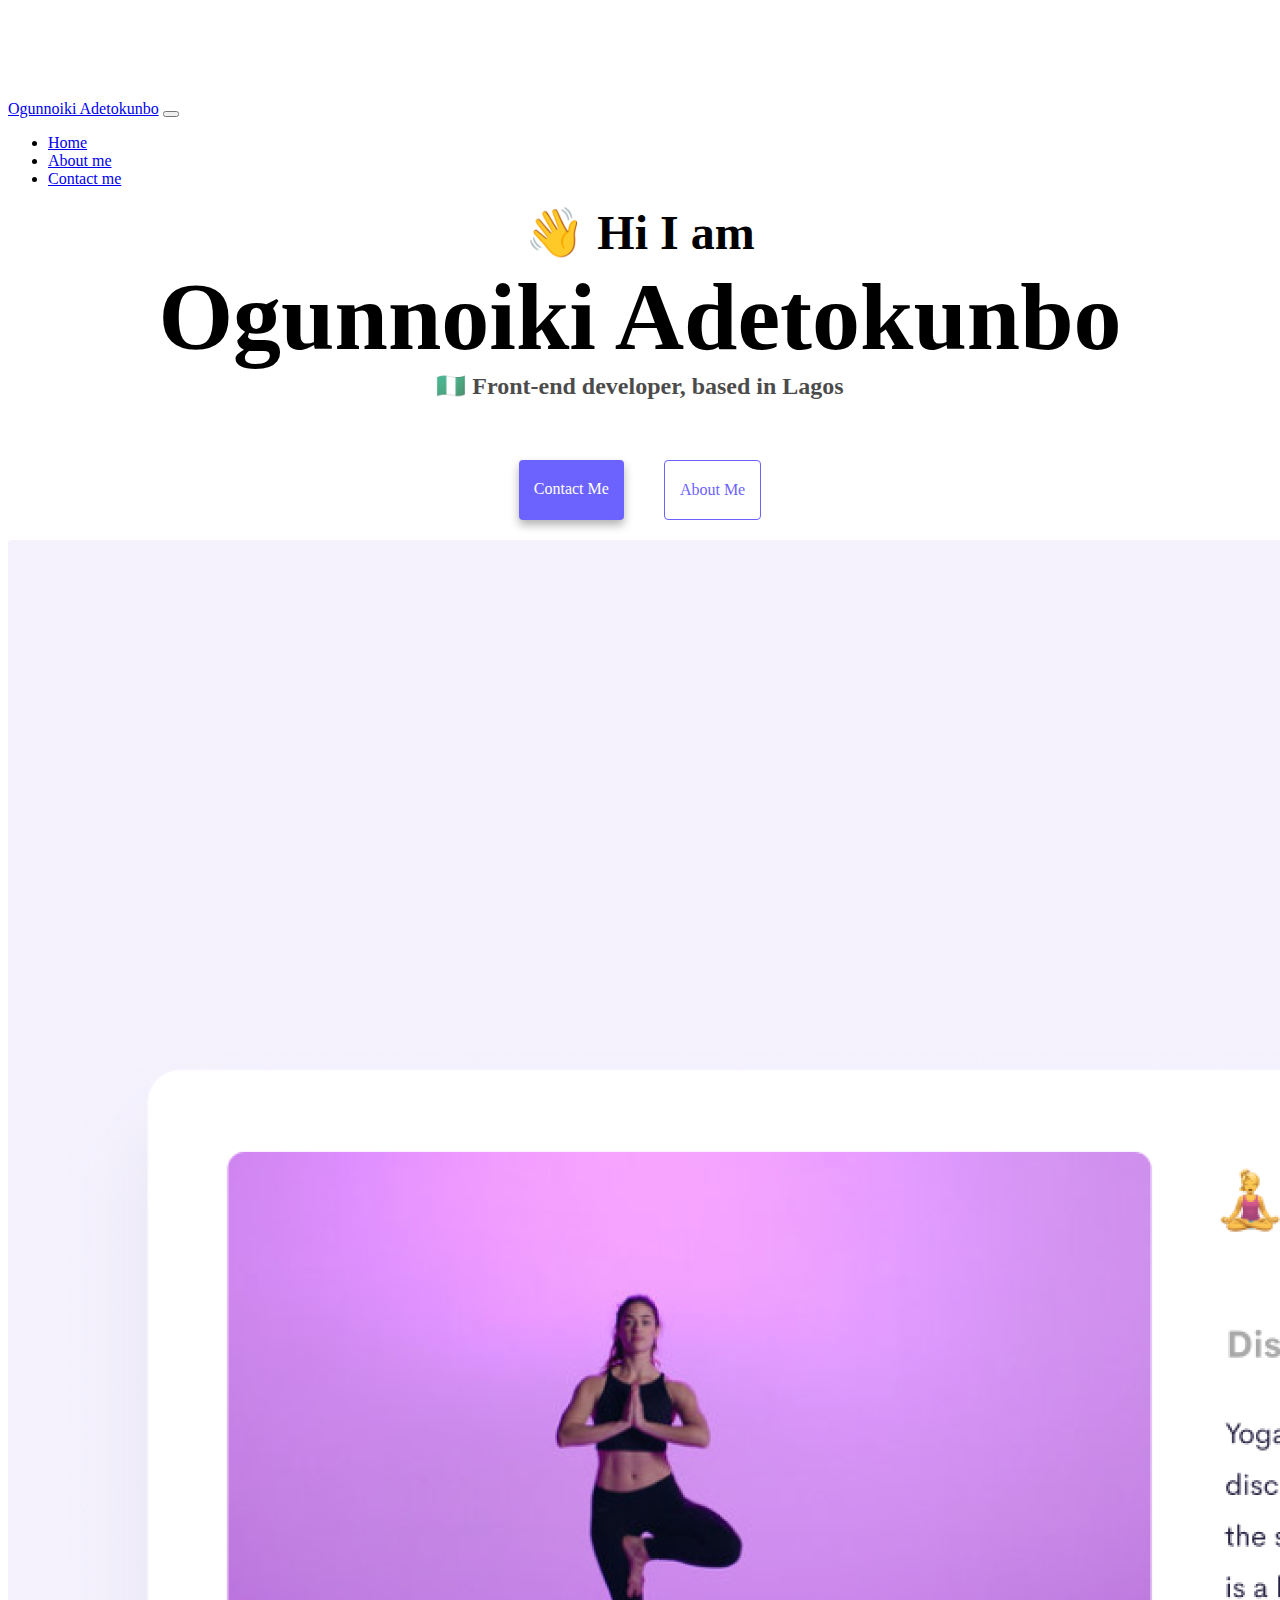
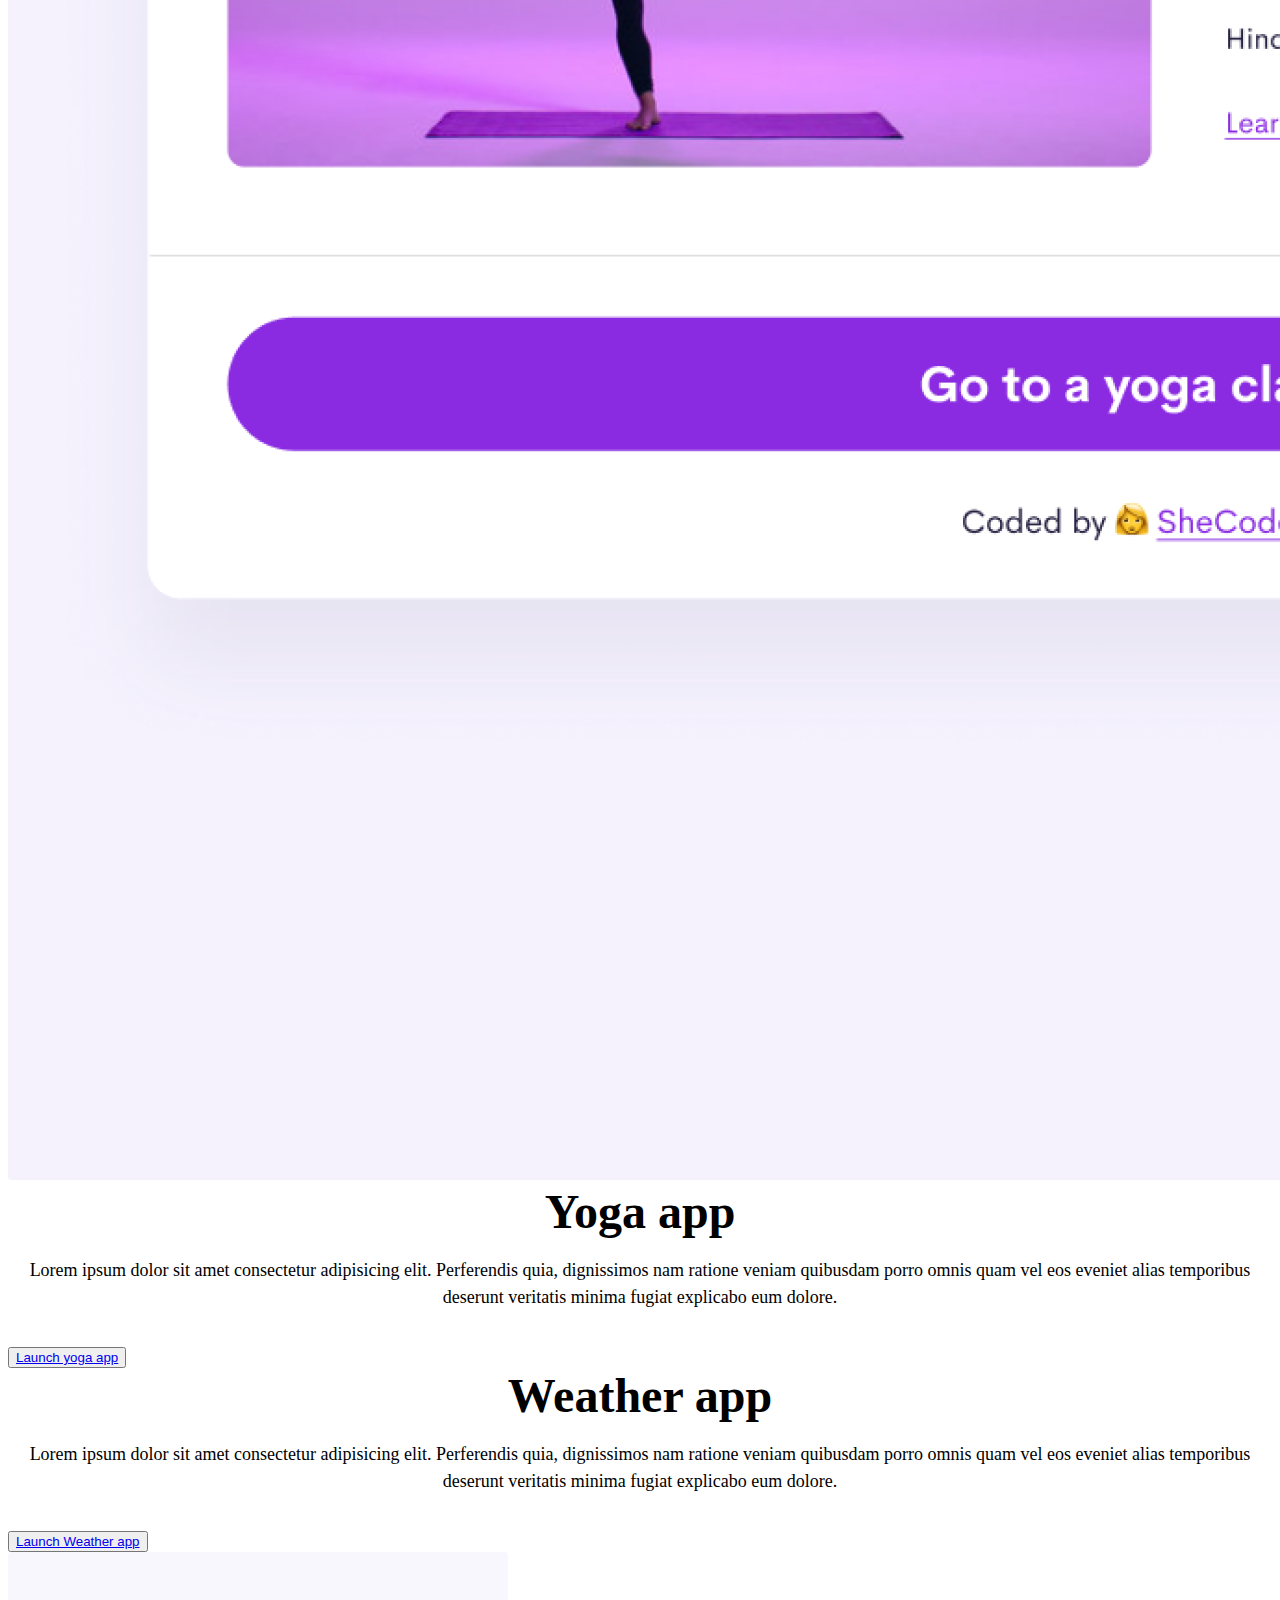
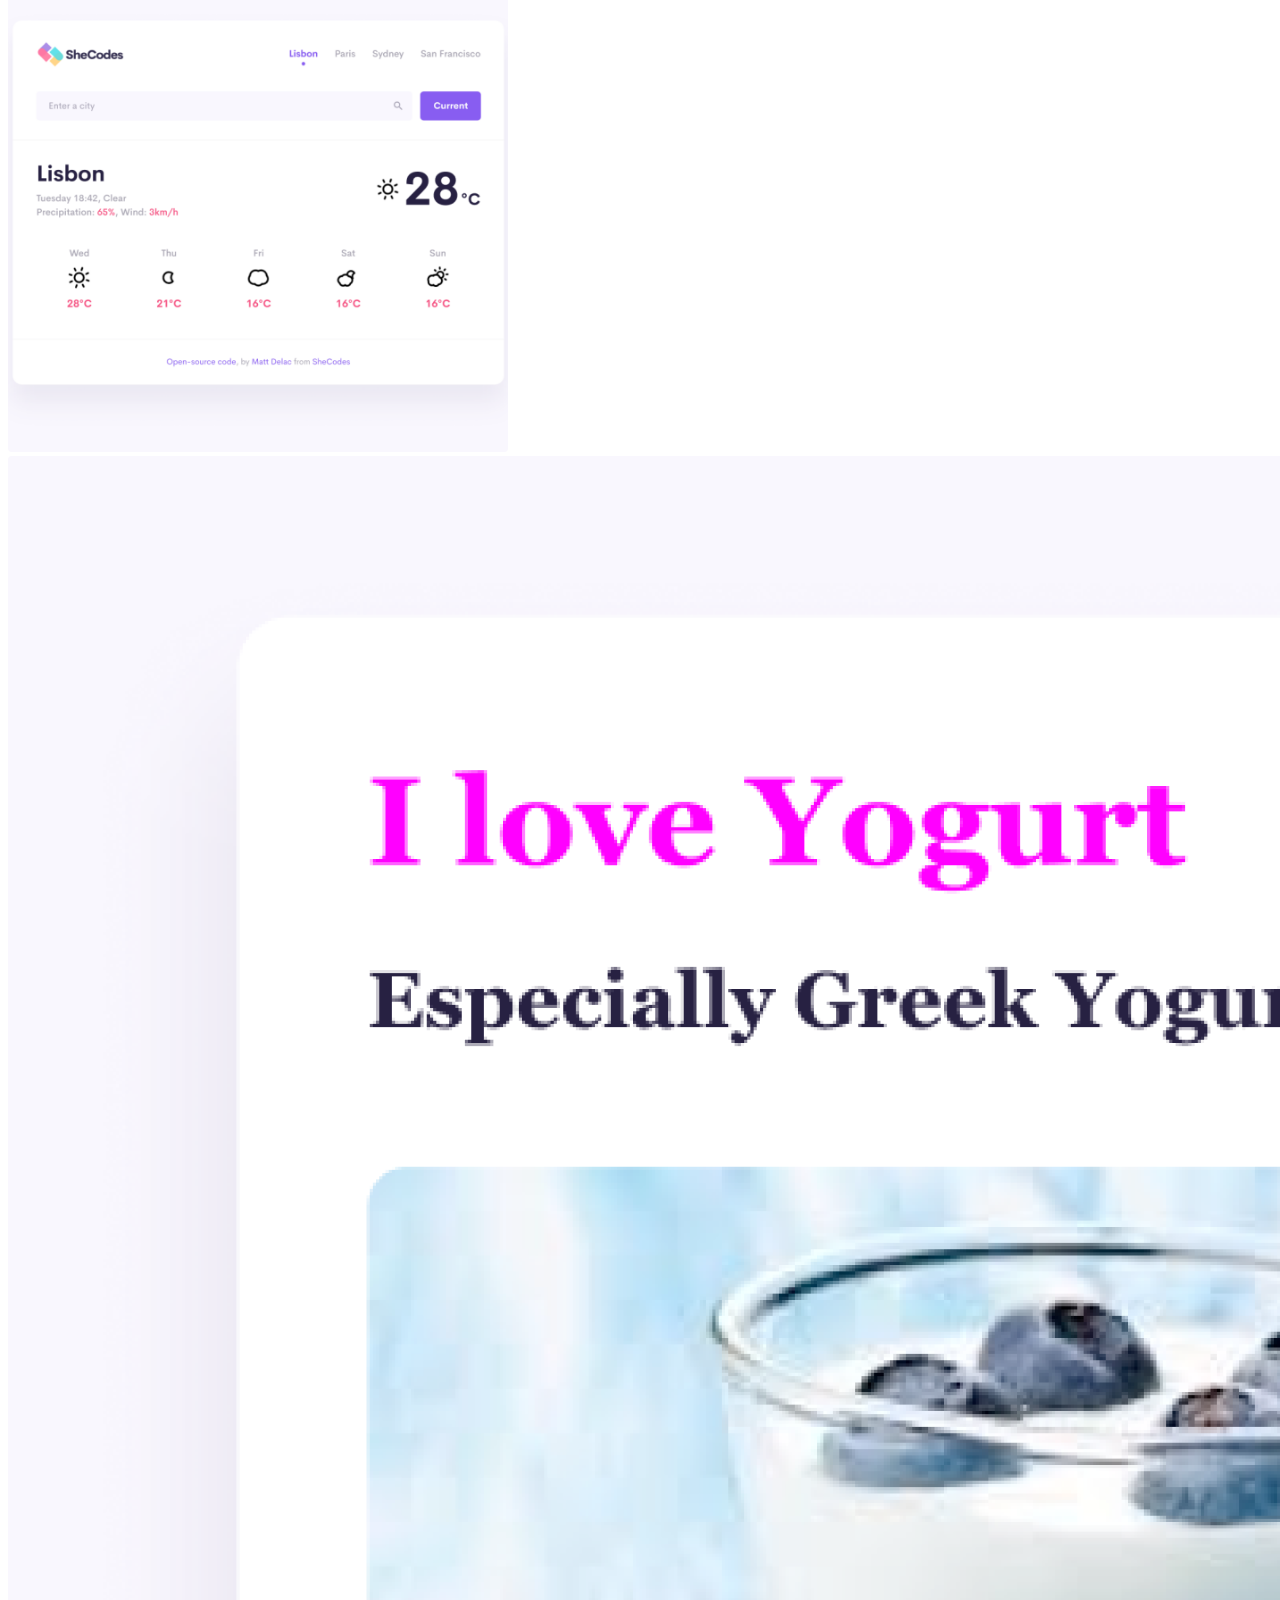
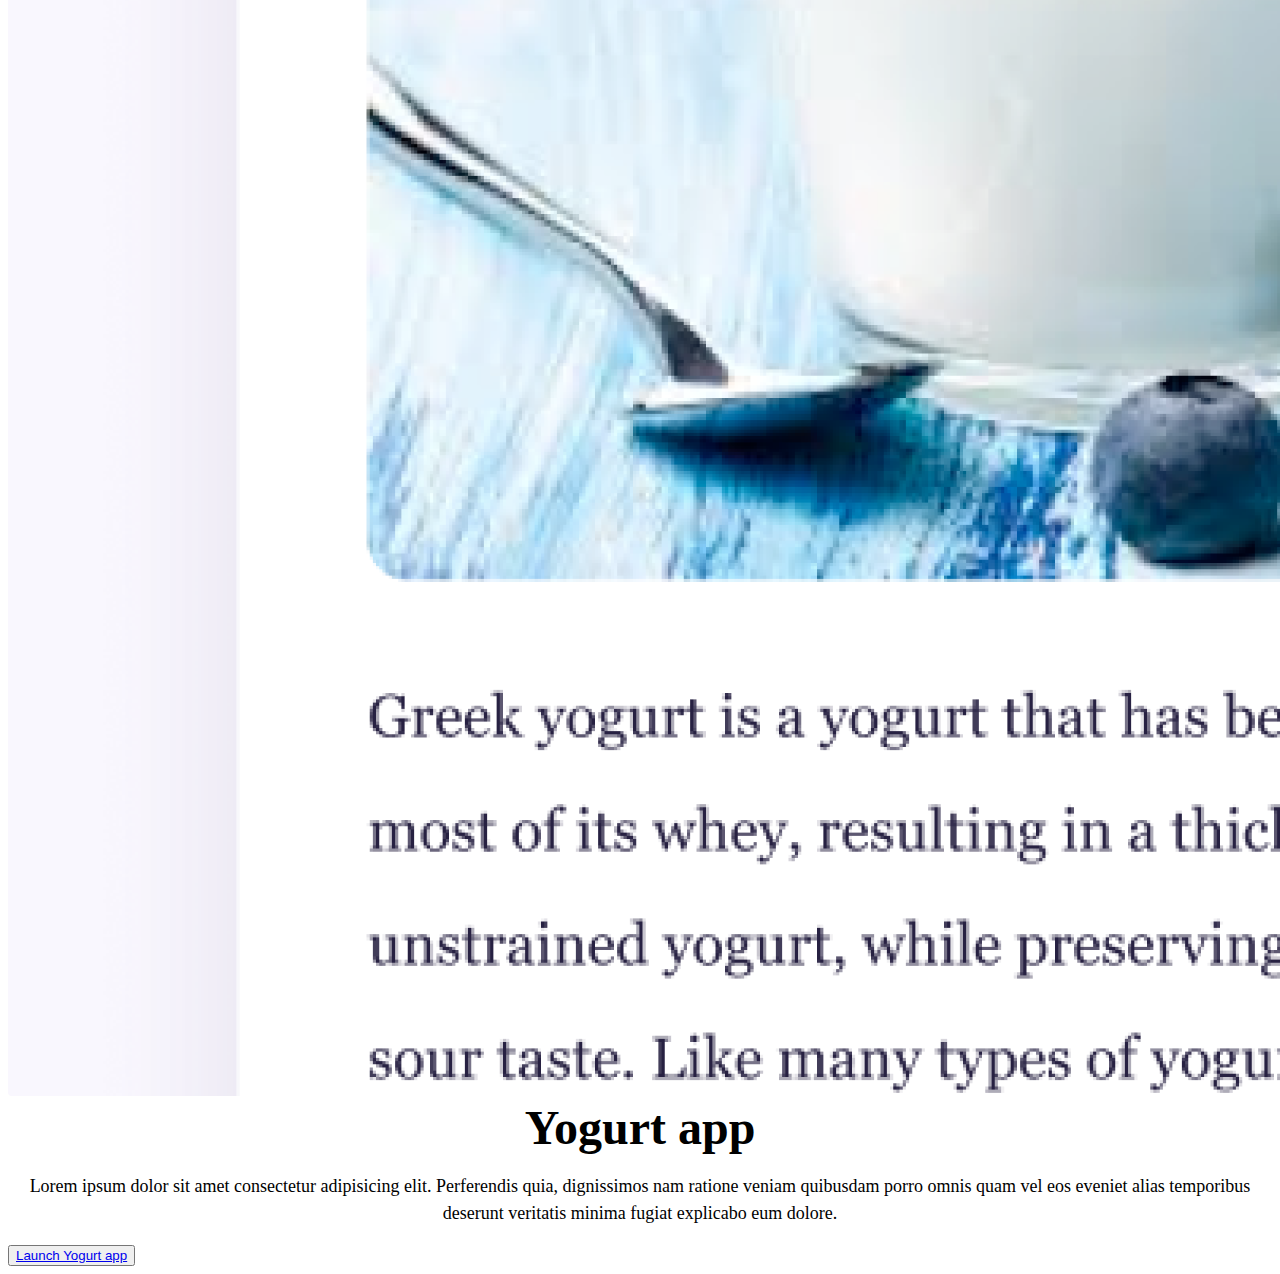
<file: index.html>
<!DOCTYPE html>
<html lang="en">
  <head>
    <meta charset="UTF-8" />
    <meta http-equiv="X-UA-Compatible" content="IE=edge" />
    <meta name="description" content="Lorem ipsum dolor sit amet consectetur adipisicing elit. Perferendis
          quia, dignissimos nam ratione veniam quibusdam porro omnis quam vel
          eos eveniet alias temporibus deserunt veritatis minima fugiat
          explicabo eum dolore.">
    <meta name="viewport" content="width=device-width, initial-scale=1.0" />
    <title>Front-end developer Ogunnoiki-Adetokunbo</title>
    <link
      href="https://cdn.jsdelivr.net/npm/bootstrap@5.1.3/dist/css/bootstrap.min.css"
      rel="stylesheet"
      integrity="sha384-1BmE4kWBq78iYhFldvKuhfTAU6auU8tT94WrHftjDbrCEXSU1oBoqyl2QvZ6jIW3"
      crossorigin="anonymous"
    />
    <script
      src="https://cdn.jsdelivr.net/npm/bootstrap@5.1.3/dist/js/bootstrap.bundle.min.js"
      integrity="sha384-ka7Sk0Gln4gmtz2MlQnikT1wXgYsOg+OMhuP+IlRH9sENBO0LRn5q+8nbTov4+1p"
      crossorigin="anonymous"
    ></script>
    <link rel="stylesheet" href="style.css" />
  </head>
  <body>
    <nav class="navbar fixed-top navbar-expand-lg navbar-light bg-light">
      <div class="container-fluid">
        <a class="navbar-brand" href="#">Ogunnoiki Adetokunbo</a>
        <button
          class="navbar-toggler"
          type="button"
          data-bs-toggle="collapse"
          data-bs-target="#navbarNav"
          aria-controls="navbarNav"
          aria-expanded="false"
          aria-label="Toggle navigation"
        >
          <span class="navbar-toggler-icon"></span>
        </button>
        <div class="collapse navbar-collapse" id="navbarNav">
          <ul class="navbar-nav">
            <li class="nav-item">
              <a class="nav-link active" aria-current="page" href="index.html"
                >Home</a
              >
            </li>
            <li class="nav-item">
              <a class="nav-link" href="about.html">About me</a>
            </li>
            <li class="nav-item">
              <a class="nav-link" href="about.html#contact">Contact me</a>
            </li>
          </ul>
        </div>
      </div>
    </nav>
    <h2>👋 Hi I am</h2>
    <h1>Ogunnoiki Adetokunbo</h1>
    <h3>🇳🇬 Front-end developer, based in Lagos</h3>
    <div class="navigation-links">
      <a href="about.html#contact" class="contact-link" title="contact me">Contact me</a>
      <a href="about.html" class="about-link" title="about">About me</a>
    </div>
    <div class="container">
      <div class="row mt-5 mb-5">
        <div class="col-md-6">
          <img src="images/yoga.png" alt="yoga" class="img-fluid rounded d-md-block d-none"  />
        </div>
        <div class="col-md-6">
          <h2 class="mb-3">
            Yoga app
          </h2>
          <p>

            Lorem ipsum dolor sit amet consectetur adipisicing elit. Perferendis
          quia, dignissimos nam ratione veniam quibusdam porro omnis quam vel
          eos eveniet alias temporibus deserunt veritatis minima fugiat
          explicabo eum dolore.
        </p>
        <br />
          <button type="button" class="btn btn-primary button mb-2 shadow p-3">
            <a href="#" class="text-decoration-none text-light"
              >Launch yoga app</a
            >
          </button>
        </div>
      </div>
      
      <div class="row  mb-5">
        <div class="col-md-6">
          <h2 class="mb-3">
            Weather app
          </h2>
              <p>

                Lorem ipsum dolor sit amet consectetur adipisicing elit. Perferendis
                quia, dignissimos nam ratione veniam quibusdam porro omnis quam vel
                eos eveniet alias temporibus deserunt veritatis minima fugiat
                explicabo eum dolore.
              </p>
              <br />
              <button type="button" class="btn btn-secondary button mb-2 shadow p-3">
                <a href="#" class="text-decoration-none text-light"
                  >Launch Weather app</a>
        </div>
        <div class="col-md-6">
          <img src="images/weather.png" alt=" weather" width="500" class=" img-fluid d-md-block d-none rounded"/>
        </div>
      </div>
  
      
        <div class="row  mb-5">
          <div class="col-md-6">
            <img src="images/yogurt.png" alt="yogurt" class="img-fluid d-md-block d-none rounded" />
          </div>
          <div class="col-md-6">
            <h2 class="mb-3">
              Yogurt app
            </h2>
            <p>
                Lorem ipsum dolor sit amet consectetur adipisicing elit. Perferendis
                quia, dignissimos nam ratione veniam quibusdam porro omnis quam vel
                eos eveniet alias temporibus deserunt veritatis minima fugiat
                explicabo eum dolore.
              </p>
                <button type="button" class="btn btn-info button mb-2 shadow p-3">
                    <a href="#" class="text-decoration-none text-light"
                      >Launch Yogurt app</a>
          </div>
        </div>
      </div>
  </body>
</html>
</file>
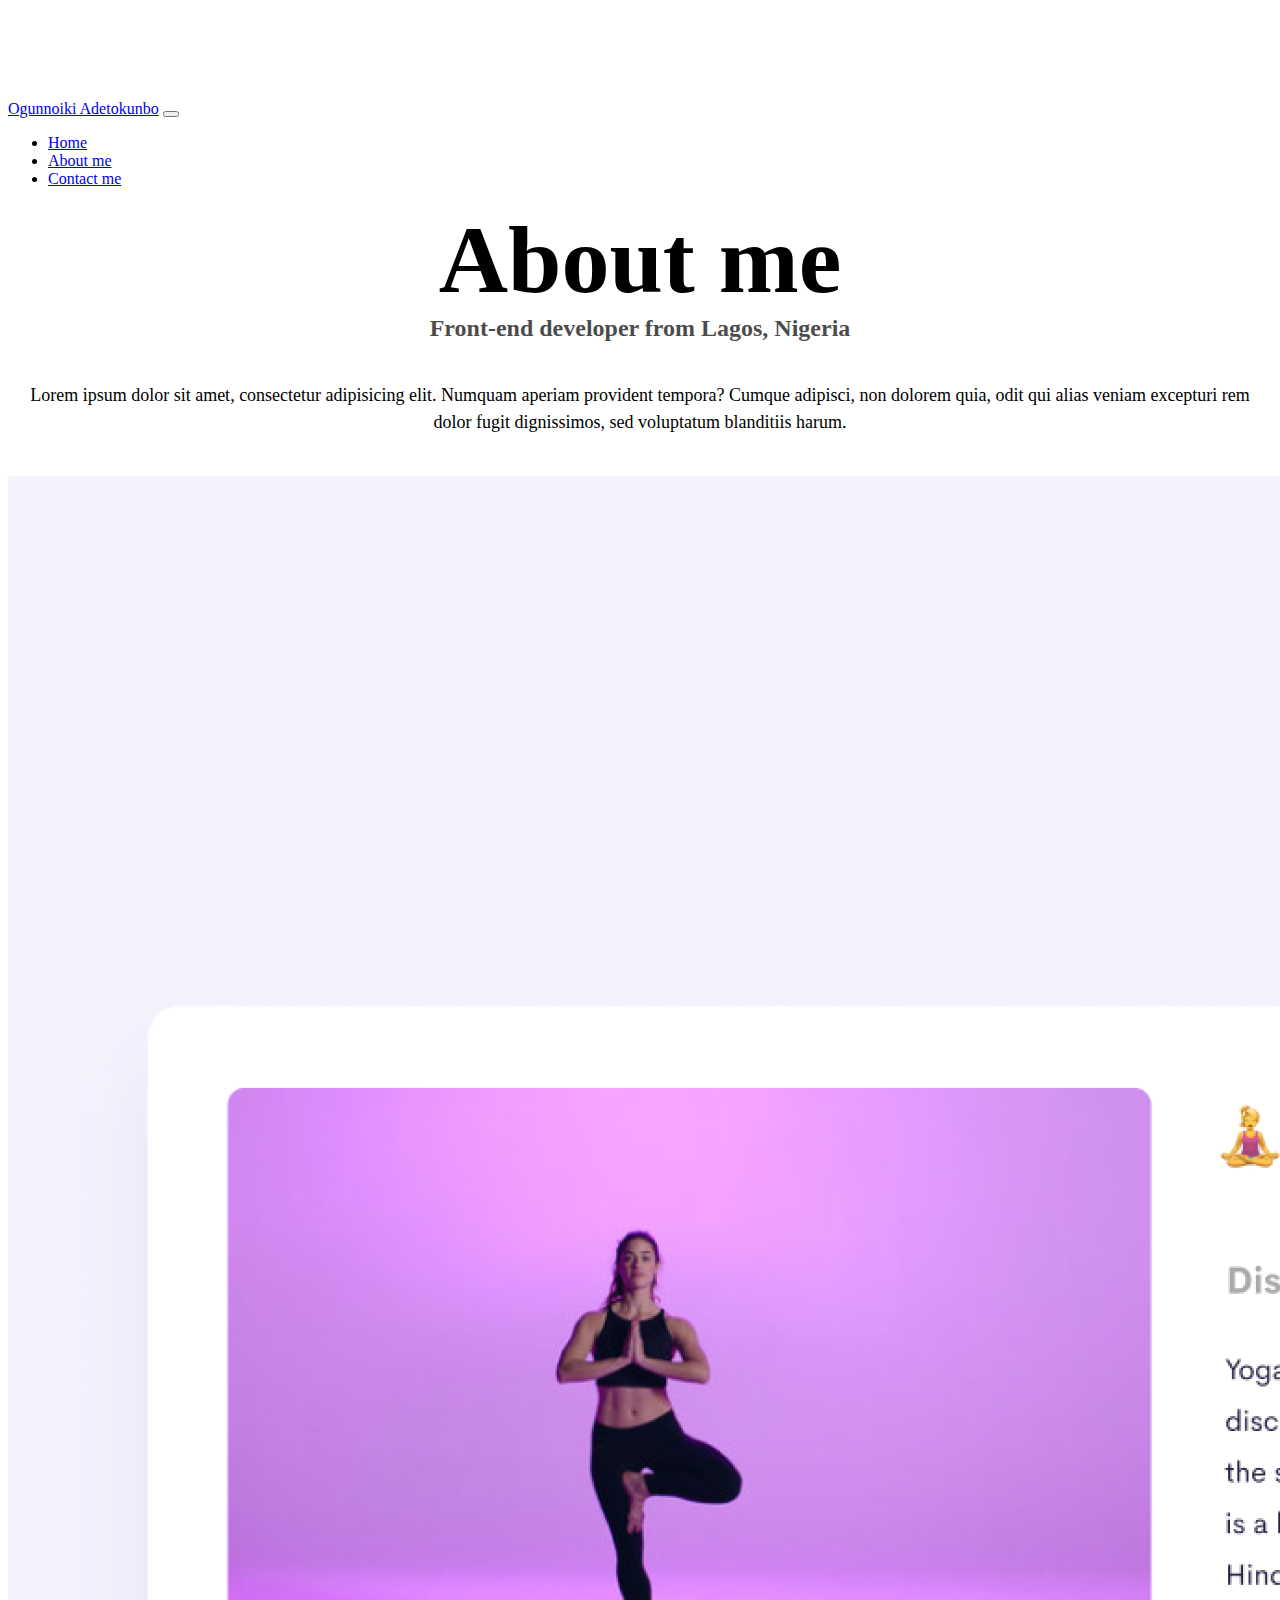
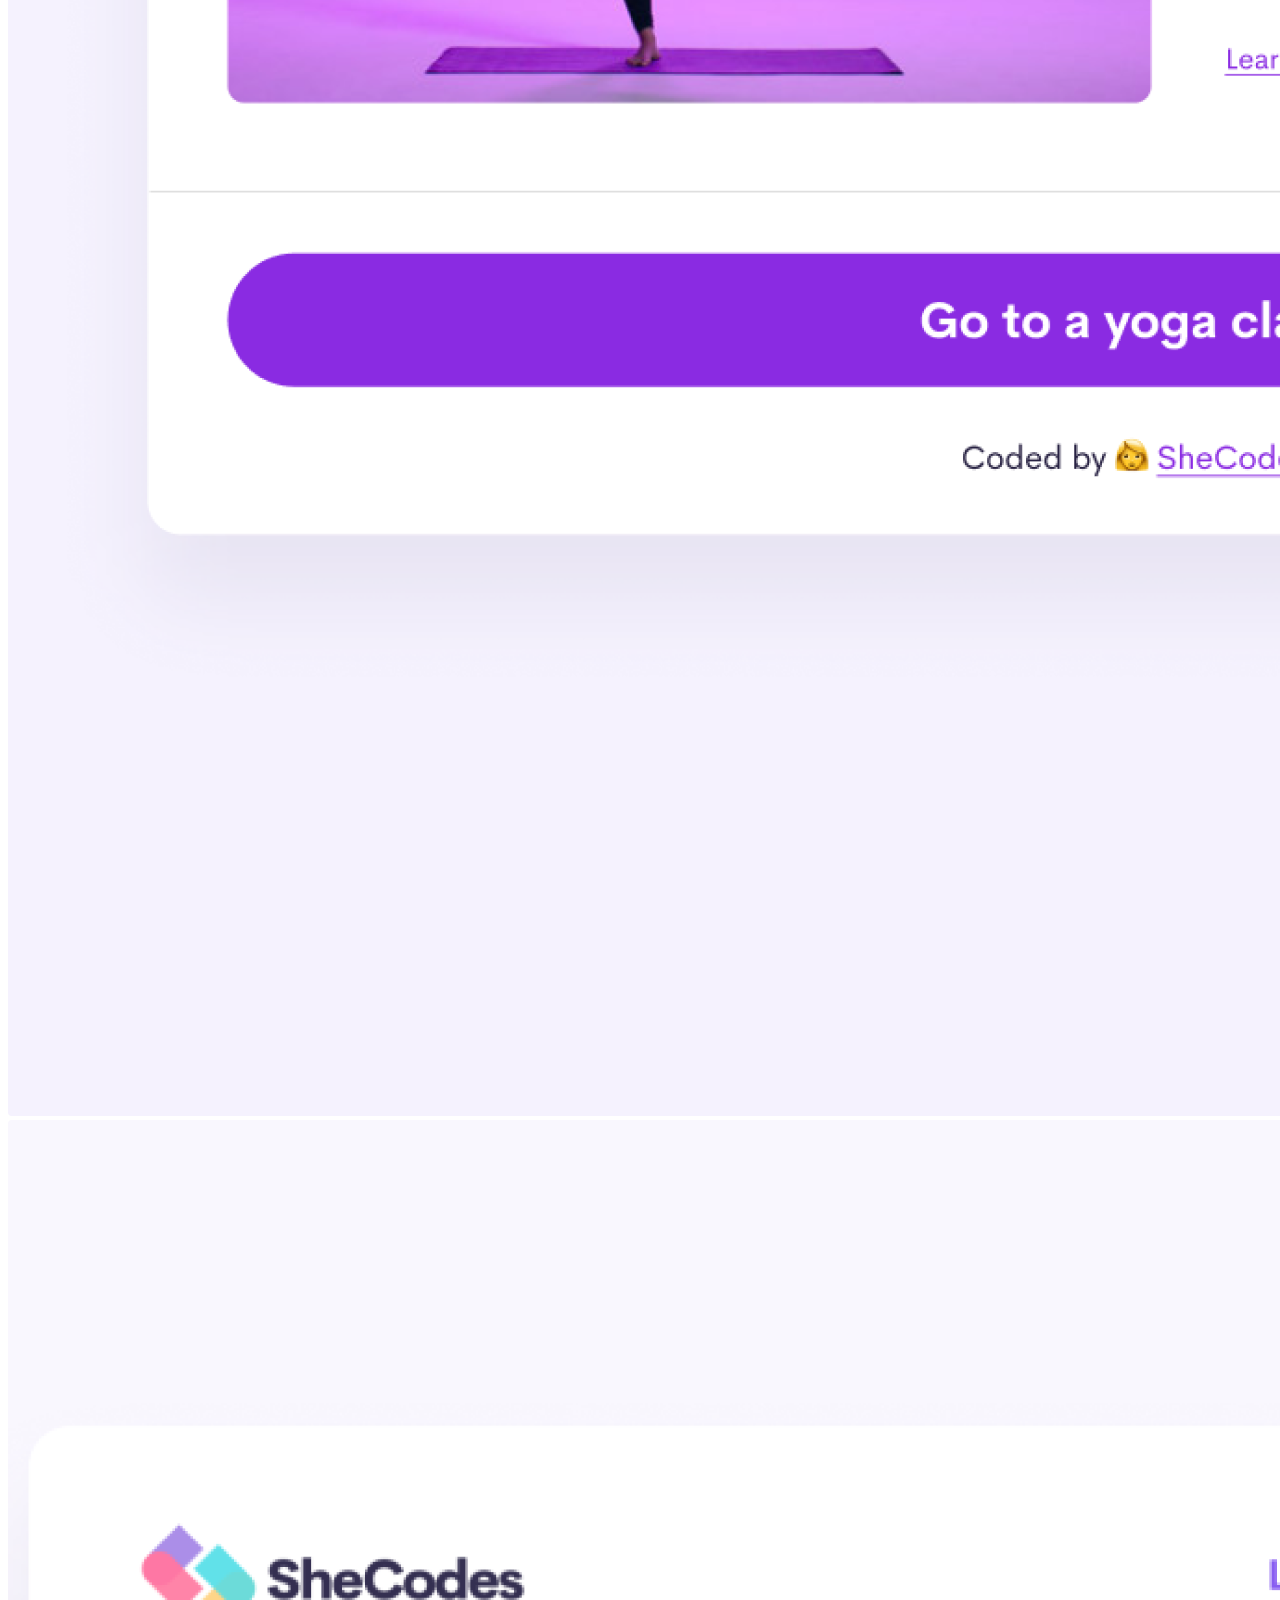
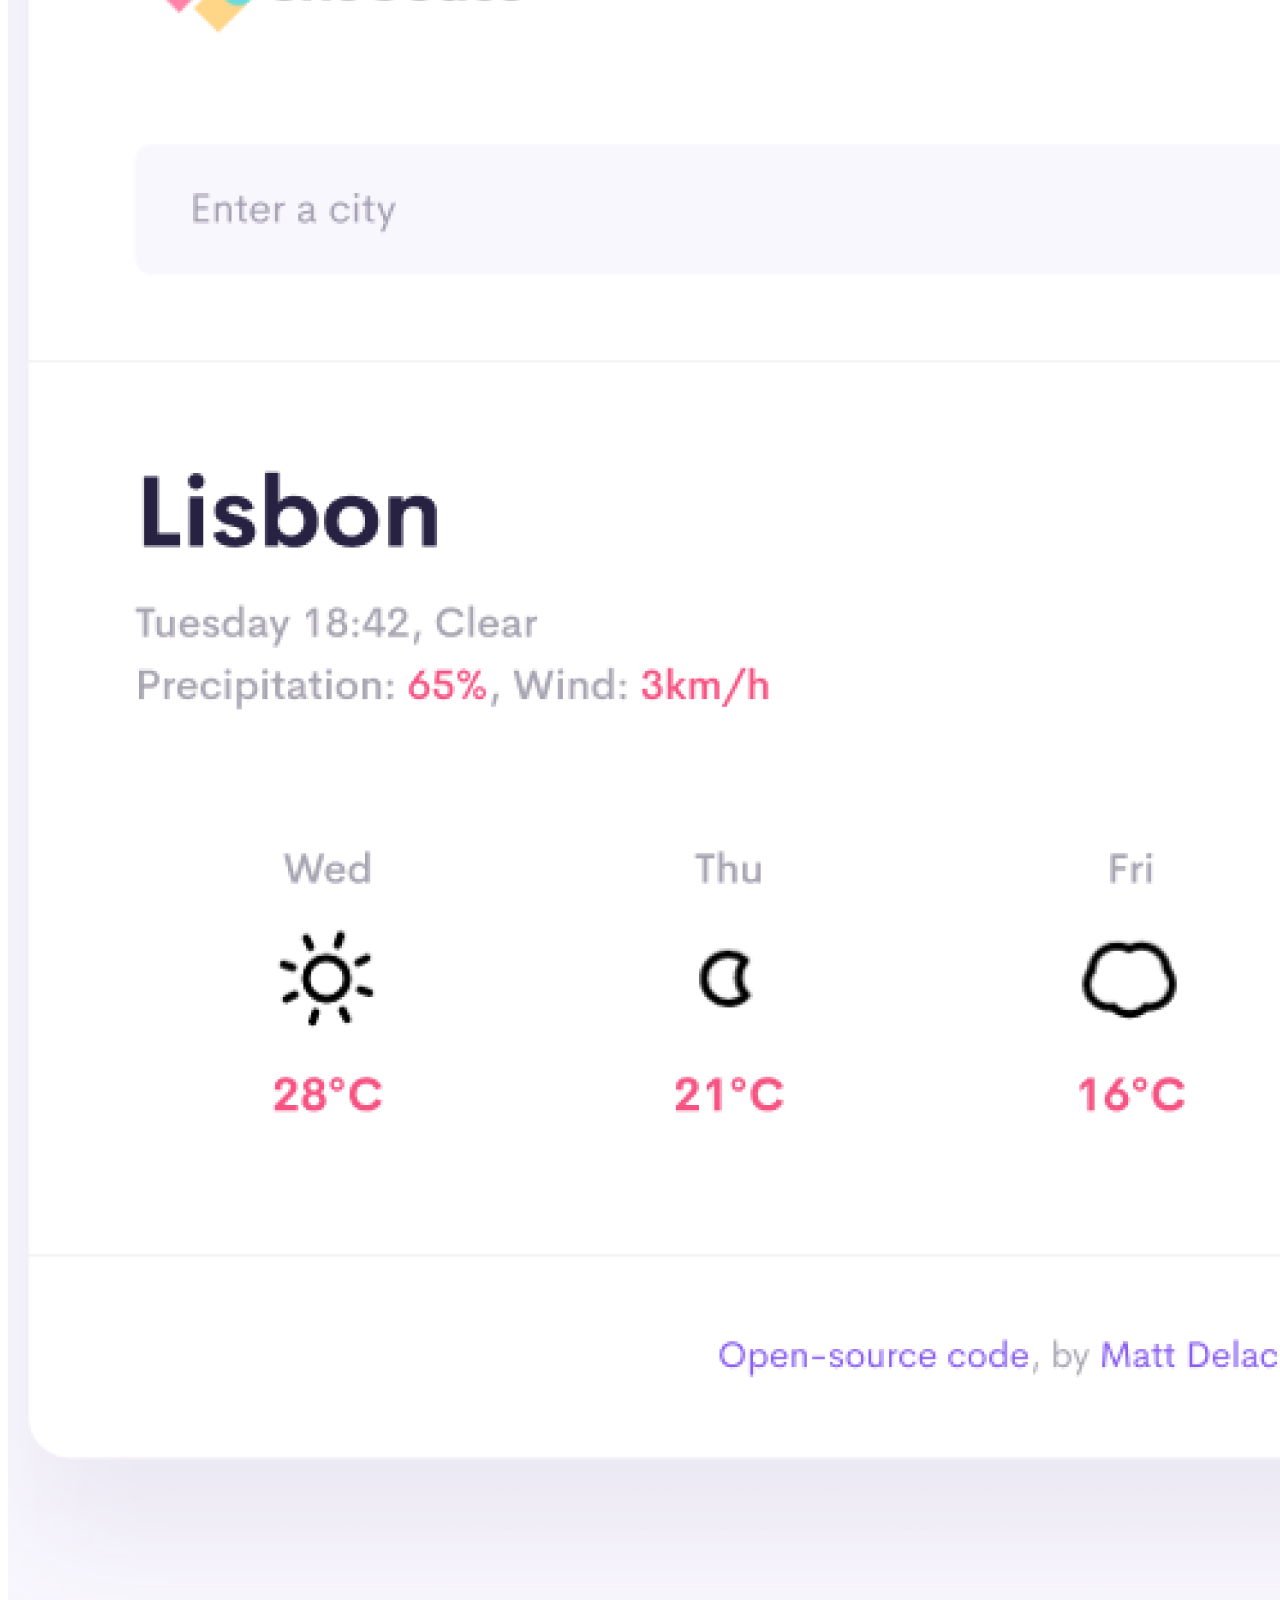
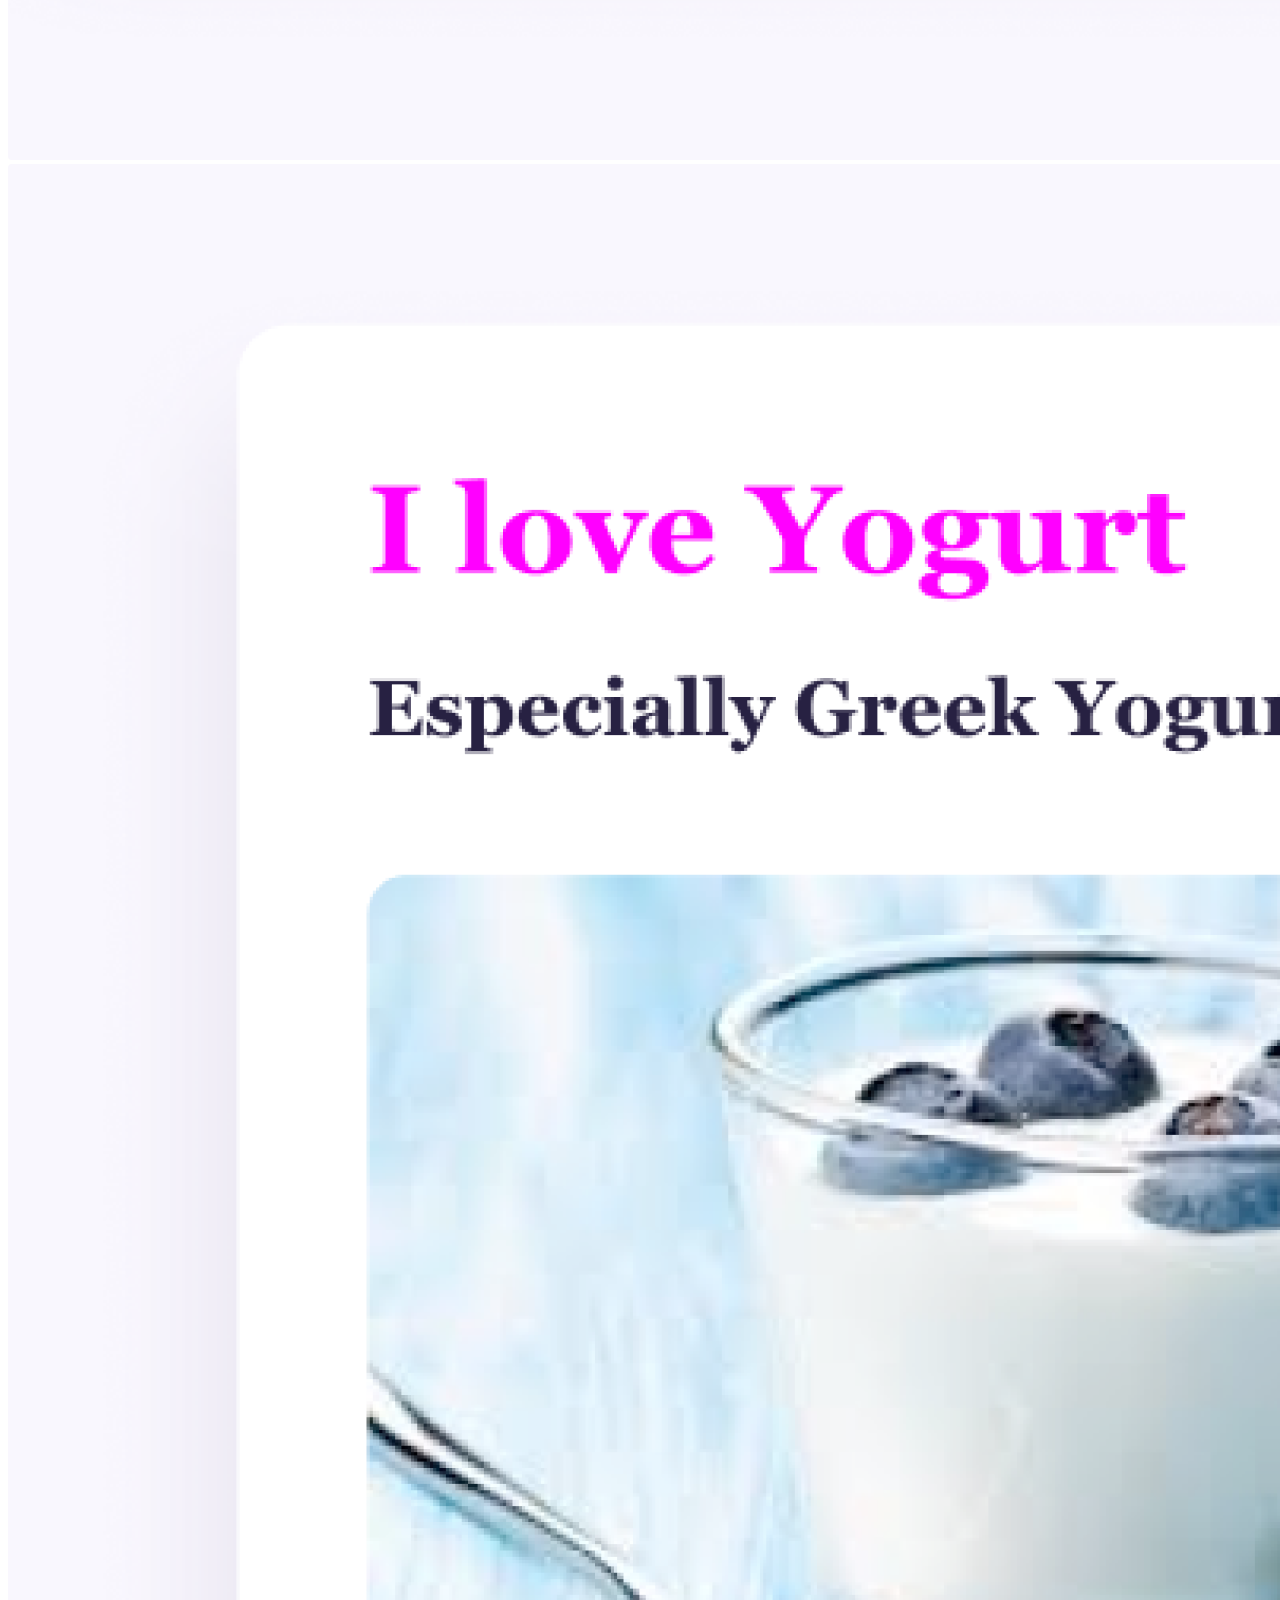
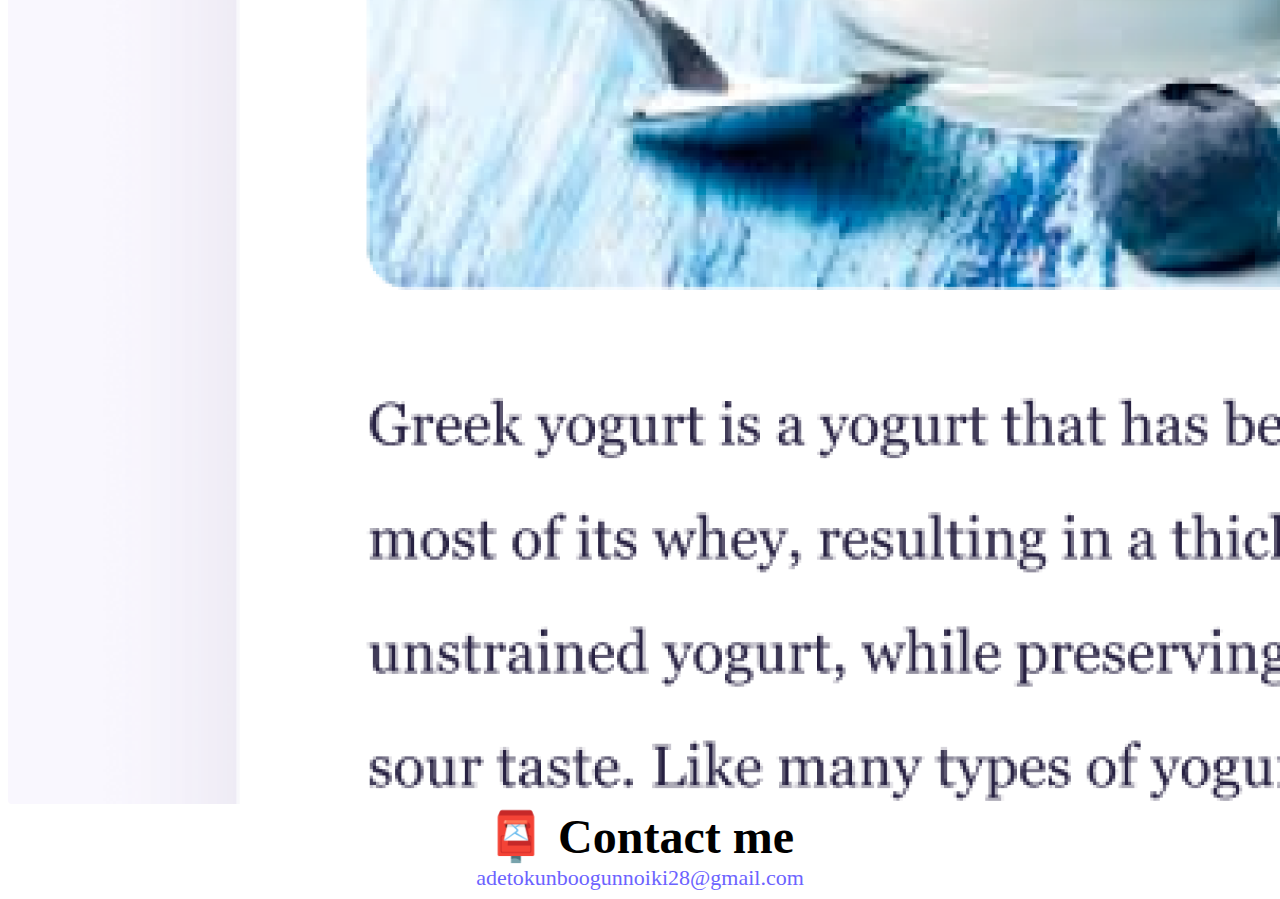
<file: about.html>
<!DOCTYPE html>
<html lang="en">
  <head>
    <meta charset="UTF-8" />
    <meta http-equiv="X-UA-Compatible" content="IE=edge" />
    <meta name="viewport" content="width=device-width, initial-scale=1.0" />
    <link
      href="https://cdn.jsdelivr.net/npm/bootstrap@5.1.3/dist/css/bootstrap.min.css"
      rel="stylesheet"
      integrity="sha384-1BmE4kWBq78iYhFldvKuhfTAU6auU8tT94WrHftjDbrCEXSU1oBoqyl2QvZ6jIW3"
      crossorigin="anonymous"
    />
    <script
      src="https://cdn.jsdelivr.net/npm/bootstrap@5.1.3/dist/js/bootstrap.bundle.min.js"
      integrity="sha384-ka7Sk0Gln4gmtz2MlQnikT1wXgYsOg+OMhuP+IlRH9sENBO0LRn5q+8nbTov4+1p"
      crossorigin="anonymous"
    ></script>
    <link rel="stylesheet" href="style.css" />
    <title>About me Ogunnoiki-Adetokunbo</title>
  </head>
  <body>
    <nav class="navbar fixed-top navbar-expand-lg navbar-light bg-light">
      <div class="container-fluid">
        <a class="navbar-brand" href="#">Ogunnoiki Adetokunbo</a>
        <button
          class="navbar-toggler"
          type="button"
          data-bs-toggle="collapse"
          data-bs-target="#navbarNav"
          aria-controls="navbarNav"
          aria-expanded="false"
          aria-label="Toggle navigation"
        >
          <span class="navbar-toggler-icon"></span>
        </button>
        <div class="collapse navbar-collapse" id="navbarNav">
          <ul class="navbar-nav">
            <li class="nav-item">
              <a class="nav-link" aria-current="page" href="index.html">Home</a>
            </li>
            <li class="nav-item">
              <a class="nav-link active" href="about.html">About me</a>
            </li>
            <li class="nav-item">
              <a class="nav-link" href="about.html#contact">Contact me</a>
            </li>
          </ul>
        </div>
      </div>
    </nav>
    <h1>About me</h1>
    <h3>Front-end developer from Lagos, Nigeria</h3>
    <div class="about-paragraphs text--center">
      <p>
        Lorem ipsum dolor sit amet, consectetur adipisicing elit. Numquam
        aperiam provident tempora? Cumque adipisci, non dolorem quia, odit qui
        alias veniam excepturi rem dolor fugit dignissimos, sed voluptatum
        blanditiis harum.
      </p>
    </div>
    <div class="container">
      <div class="row">
        <div class="col-sm-4">
          <img
            src="images/yoga.png"
            alt="yoga"
            class="img-fluid shadow p-3 rounded"
          />
        </div>
        <div class="col-sm-4">
          <img
            src="images/weather.png"
            alt="weather"
            class="img-fluid shadow p-3 rounded"
          />
        </div>
        <div class="col-sm-4">
          <img
            src="images/yogurt.png"
            alt="yogurt"
            class="img-fluid shadow p-3 rounded"
          />
        </div>
      </div>
    </div>
    <div id="contact">
      <h2 class="mt-5">📮 Contact me</h2>
      <a href="mailto:adetokunboogunnoiki28@gmail.com" class="email-link"
        >adetokunboogunnoiki28@gmail.com</a
      >
    </div>
  </body>
</html>
</file>
<file: style.css>
:root {
  --primary-color: #6c63ff;
  --secondary-color: #f5f2fe;
  --box-shadow: 0 5px 10px rgba(0, 0, 0, 0.3);
}
body {
  margin-top: 100px;
}
h1,
h2,
h3 {
  text-align: center;
  margin: 0;
}

h1 {
  font-size: 96px;
}

h2 {
  font-size: 48px;
}

h3 {
  font-size: 24px;
  opacity: 0.7;
}

p {
  font-size: 18px;
  line-height: 1.5;
  text-align: center;
}

.navigation-links {
  display: flex;
  margin-top: 40px;
  justify-content: center;
}

.navigation-links a {
  margin: 20px;
  border-radius: 4px;
  padding: 20px 15px;
  text-decoration: none;
  text-transform: capitalize;
}

.contact-link {
  background: var(--primary-color);
  box-shadow: var(--box-shadow);
  color: white;
}

.about-link {
  color: var(--primary-color);
  border: 1px solid var(--primary-color);
}

.homepage-link {
  color: var(--primary-color);
  text-align: center;
  display: block;
}

.about-paragraphs {
  display: flex;
  margin: 30px 0;
}

.about-paragraphs p {
  margin: 10px;
}

.email-link {
  display: flex;
  justify-content: center;
  color: var(--primary-color);
  font-size: 22px;
  text-decoration: none;
}

.email-link:hover {
  text-decoration: underline;
}
.row {
  display: flex;
  flex-wrap: wrap;
}
.rounded {
  border-radius: 0.25rem;
}
@media (max-width:576px) {
  .button{
    display: block;
    margin: 0 auto;
    text-align: center;
  }
  h1{
    font-size: 50px;
  }
}
</file>
